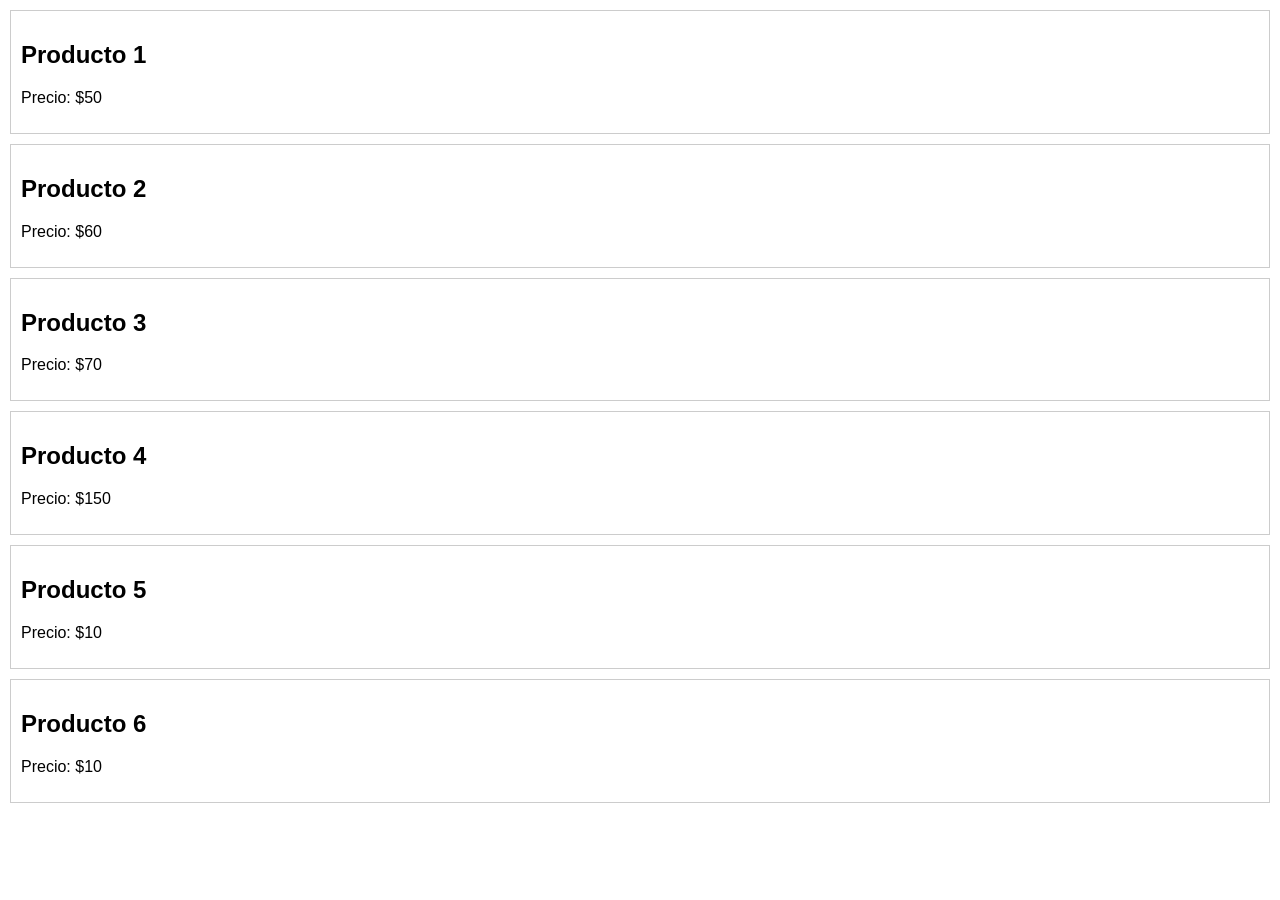
<file: index.html>
<!DOCTYPE html>
<html lang="en">
<head>
  <meta charset="UTF-8">
  <meta name="viewport" content="width=device-width, initial-scale=1.0">
  <link rel="stylesheet" href="styles.css">
  <title>Tienda Online</title>
</head>
<body>
  <div class="product" onclick="redirectToDetails('producto1')">
    <h2>Producto 1</h2>
    <p>Precio: $50</p>
  </div>
  <div class="product" onclick="redirectToDetails('producto2')">
    <h2>Producto 2</h2>
    <p>Precio: $60</p>
  </div>
  <div class="product" onclick="redirectToDetails('producto3')">
    <h2>Producto 3</h2>
    <p>Precio: $70</p>
  </div>
  <div class="product" onclick="redirectToDetails('producto4')">
    <h2>Producto 4</h2>
    <p>Precio: $150</p>
  </div>
  <div class="product" onclick="redirectToDetails('producto5')">
    <h2>Producto 5</h2>
    <p>Precio: $10</p>
  </div>
  <div class="product" onclick="redirectToDetails('producto6')">
    <h2>Producto 6</h2>
    <p>Precio: $10</p>
  </div>
  <script src="script.js"></script>
</body>
</html>
</file>
<file: styles.css>
body {
    font-family: Arial, sans-serif;
    margin: 0;
    padding: 0;
  }
  
  .product {
    border: 1px solid #ccc;
    padding: 10px;
    margin: 10px;
    cursor: pointer;
  }
  
  #product-details {
    margin: 20px;
  }
</file>
